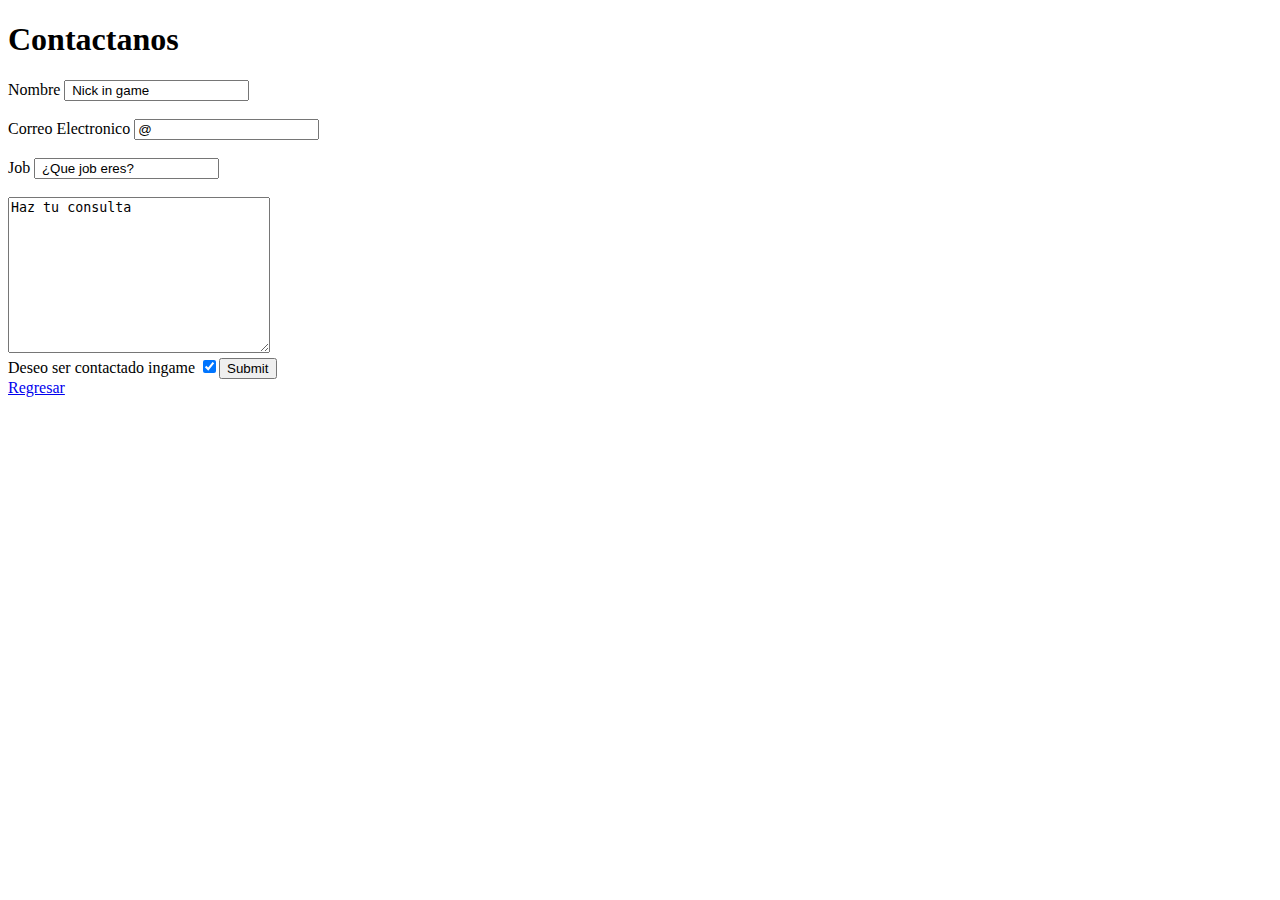
<file: GODS/pages/contacto.html>
<!DOCTYPE html>
<html lang="en">
<head>
    <meta charset="UTF-8">
    <meta http-equiv="X-UA-Compatible" content="IE=edge">
    <meta name="viewport" content="width=device-width, initial-scale=1.0">
    <link rel="icon" type="image/vnd.microsoft.icon" href="../img/ico/poring-png-1.ico" sizes="64x64" sizes="32x32">
    <title>Gods Contacto</title>
</head>
<body>
    <h1>Contactanos</h1>
    <div>
        <form action="a" method="GET">
            Nombre <input type="text" name="nick" value=" Nick in game">
            <br><br>
            Correo Electronico <input type="text" name="email" value="@">
            <br><br>
            Job <input type="text" name="job" value=" ¿Que job eres?">
            <br><br>
            <textarea name="consulta" id="consulta" cols="30" rows="10">Haz tu consulta</textarea>
            <br>
            Deseo ser contactado ingame <input type="checkbox" name="contacto_ingame" checked><input type="submit" value="Submit">  
        </form>
    </div>
    <footer>
        <a href="../index.html">Regresar</a>
    </footer>
</body>
</html>
</file>
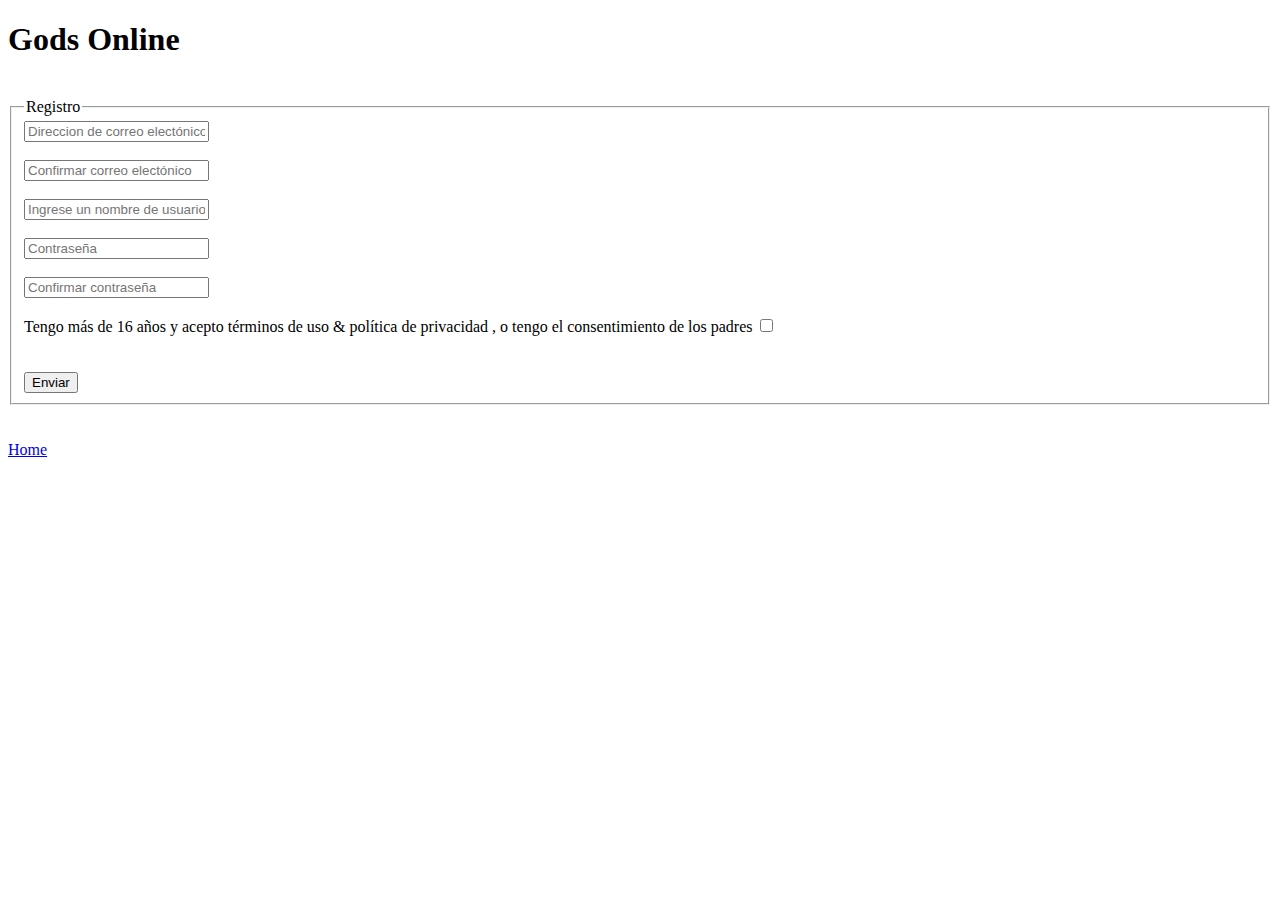
<file: GODS/pages/crearCuenta.html>
<!DOCTYPE html>
<html lang="en">
<head>
    <meta charset="UTF-8">
    <meta http-equiv="X-UA-Compatible" content="IE=edge">
    <meta name="viewport" content="width=device-width, initial-scale=1.0">
    <title>Gods crear-cuenta</title>
</head>
<body>
    <h1>Gods Online</h1>
    <br>
    <div>
        <form action="a" method="GET">
            <fieldset>
                <legend>Registro</legend>
                <input type="email" name="Email" id="EmailID" placeholder="Direccion de correo electónico" required>
                <br><br>
                <input type="email" name="Email" id="EmailID" placeholder="Confirmar correo electónico" required>
                <br><br>
                <input type="text" name="username" id="usernameID" placeholder="Ingrese un nombre de usuario" required>
                <br><br>
                <input type="password" name="password" id="passwordID" placeholder="Contraseña" required>
                <br><br>
                <input type="password" name="password" id="passwordID" placeholder="Confirmar contraseña" required>
                <br><br>
                Tengo más de 16 años y acepto términos de uso & política de privacidad , o tengo el consentimiento de los padres <input type="checkbox" name="mantener_sesion" required>
                <br><br><br>
                <input type="submit" value="Enviar">
            </fieldset>
        </form>
    </div>
    <br>
    <br>
    <footer>
        <a href="../index.html">Home</a>
    </footer>
</body>
</html>
</file>
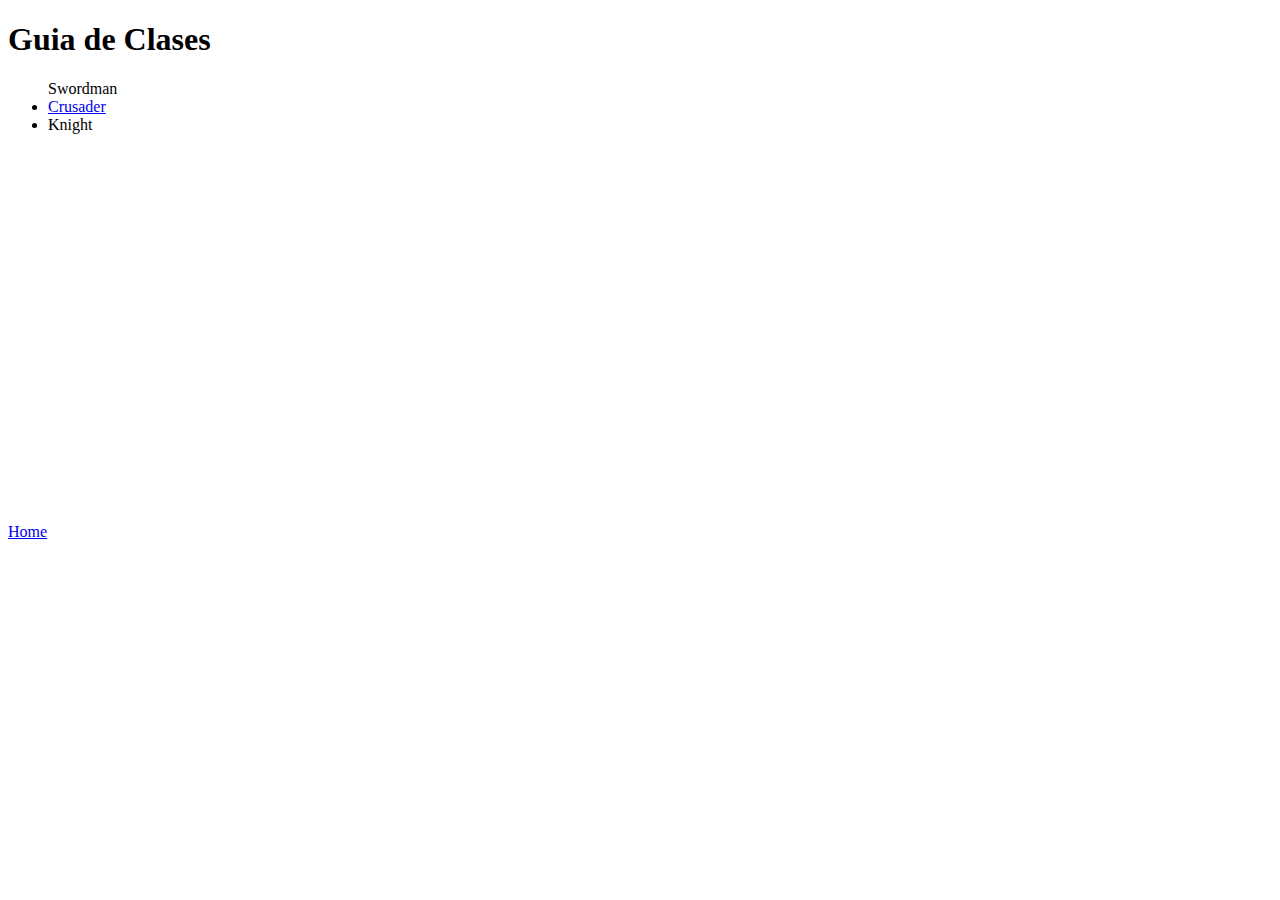
<file: GODS/pages/jobs.html>
<!DOCTYPE html>
<html lang="en">
<head>
    <meta charset="UTF-8">
    <meta http-equiv="X-UA-Compatible" content="IE=edge">
    <meta name="viewport" content="width=device-width, initial-scale=1.0">
    <link rel="icon" type="image/vnd.microsoft.icon" href="../img/ico/poring-png-1.ico" sizes="64x64" sizes="32x32">
    <title>Gods jobs clases Ragnarok-Online Ragnarok-mobile</title>
</head>
<body>
	<div>
    <h1>Guia de Clases</h1>
    <ul>Swordman
		<li><a href="jobs/crusader.html">Crusader</a></li>
		<li>Knight</li>
	</ul>
		<!--
		<ul>Novice
			<li>Super Novice</li>
			<li>Ninja</li>
			<li>Gunskinger</li>
		</ul>
		<ul>Merchant
			<li>Blacksmith</li>
			<li>Alchemist</li>
		</ul>
		<ul>Mage
			<li>Sage</li>
			<li>Wizard</li>
		</ul>
		<ul>Archer
			<li>Hunter</li>
			<li>Bard//Dancer</li>
		</ul>
		<ul>Thief
			<li>Rogue</li>
			<li>Assassin</li>
		</ul>
		<ul>Acolite
			<li>Priest</li>
			<li>Monk</li>
		</ul>
			<ul>Doram</ul> -->
	<br>
	<br>
	</div>
	<iframe width="560" height="315" src="https://www.youtube.com/embed/a7NfRUYRXs8" title="YouTube video player" frameborder="0" allow="accelerometer; autoplay; clipboard-write; encrypted-media; gyroscope; picture-in-picture" allowfullscreen></iframe>
    <br>
	<br>
	<footer>
        <a href="../index.html#inicio">Home</a>
    </footer>
</body>
</html>
</file>
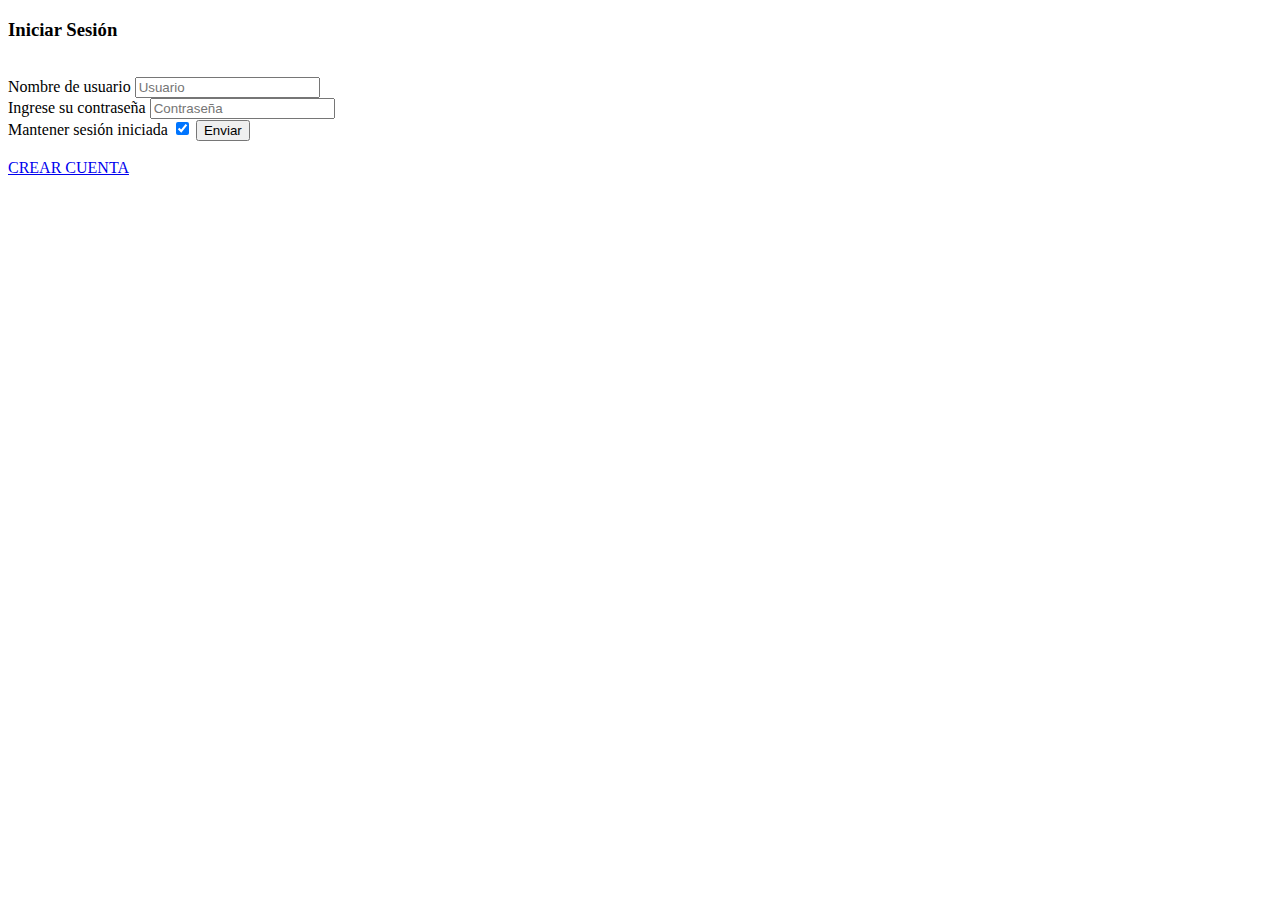
<file: GODS/pages/sesion.html>
<!DOCTYPE html>
<html lang="en">
<head>
    <meta charset="UTF-8">
    <meta http-equiv="X-UA-Compatible" content="IE=edge">
    <meta name="viewport" content="width=device-width, initial-scale=1.0">
    <title>Gods sesion</title>
</head>
<body>
    <h3>Iniciar Sesión</h3>
    <br>
    <form action="a" method="GET">
        <label for="nickname">Nombre de usuario</label>
        <input type="text" name="nickname" id="nicknameID" placeholder="Usuario">
        <br>
        <label for="password">Ingrese su contraseña</label>
        <input type="password" name="password" id="passwordID" placeholder="Contraseña">
        <br>
        Mantener sesión iniciada <input type="checkbox" name="mantener_sesion" checked>
        <input type="submit" value="Enviar"> 
    </form>
    <br>
    <a href="crearCuenta.html" name="_blank">CREAR CUENTA</a>
</body>
</html>
</file>
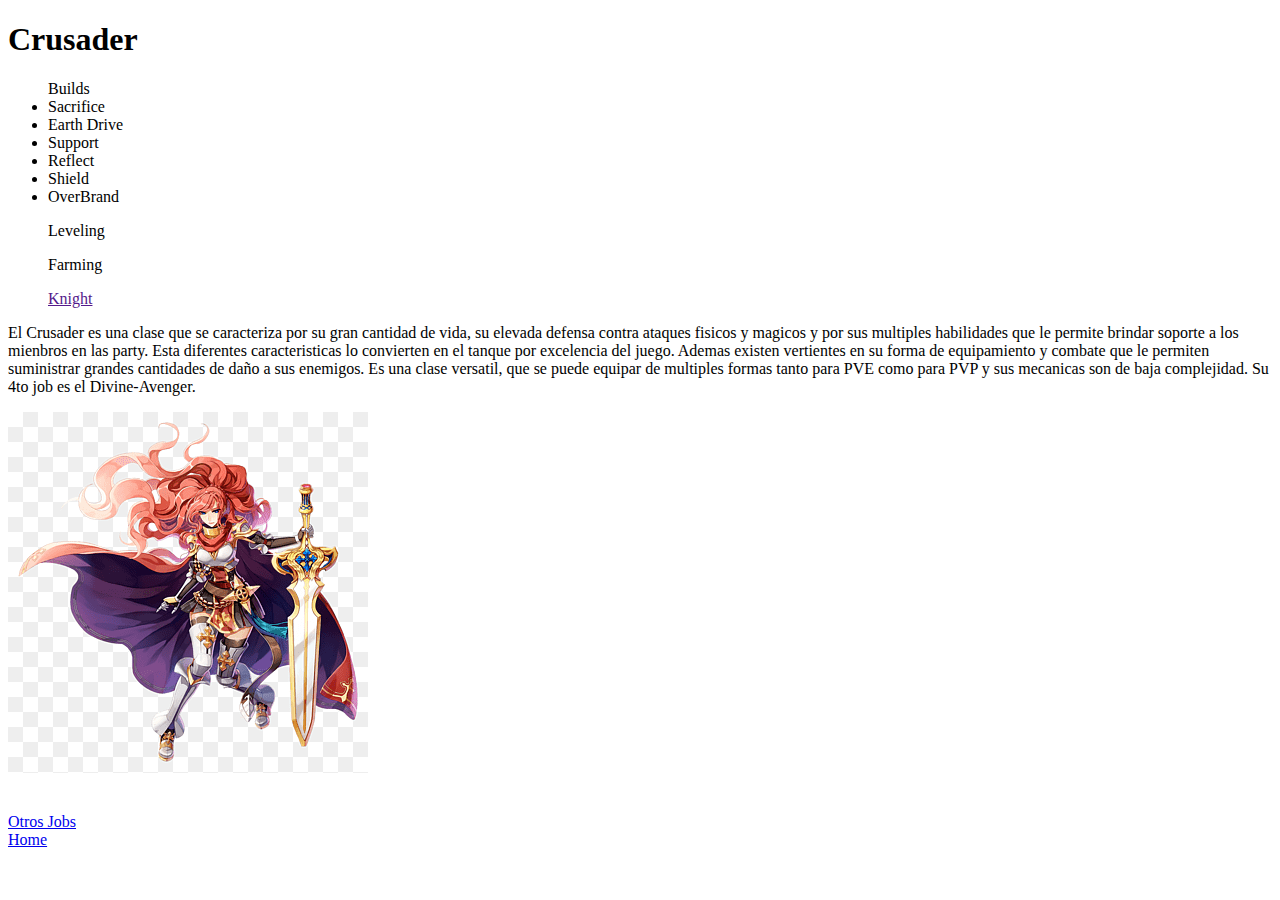
<file: GODS/pages/jobs/crusader.html>
<!DOCTYPE html>
<html lang="en">
<head>
    <meta charset="UTF-8">
    <meta http-equiv="X-UA-Compatible" content="IE=edge">
    <meta name="viewport" content="width=device-width, initial-scale=1.0">
    <link rel="icon" type="image/vnd.microsoft.icon" href="../../img/ico/poring-png-1.ico" sizes="64x64" sizes="32x32">
    <title>Gods Crusader Royal-Guard RG Divine-Avenger DA</title>
</head>
<body>
    <H1>Crusader</H1>
    <div>
        <ul>Builds
            <li>Sacrifice</li>
            <li>Earth Drive</li>
            <li>Support</li>
            <li>Reflect</li>
            <li>Shield</li>
            <li>OverBrand</li>
        </ul>
        <ul>Leveling</ul>
        <ul>Farming</ul>
        <ul><a href="">Knight</a></ul>
    </div>

    <div>
        <p>El Crusader es una clase que se caracteriza por su gran cantidad de vida, su elevada defensa contra ataques fisicos y magicos y por sus multiples habilidades que le permite brindar soporte a los mienbros en las party. 
            Esta diferentes caracteristicas lo convierten en el tanque por excelencia del juego. Ademas existen vertientes en su forma de equipamiento y combate que le permiten suministrar grandes cantidades de daño a sus enemigos.
            Es una clase versatil, que se puede equipar de multiples formas tanto para PVE como para PVP y sus mecanicas son de baja complejidad. Su 4to job es el Divine-Avenger.
        </p>
        <img src="../../img/png-transparent-ragnarok-online-ragnarok-knight-midgard-crusades-knight-fictional-character-crusades-ragnarok-thumbnail.png">
    </div>
    <br>
    <br>
    <div>
        <footer>
            <a href="../jobs.html">Otros Jobs</a>
            <br>
            <a href="../../index.html">Home</a>
        </footer>
    </div>
</body>
</html>
</file>
